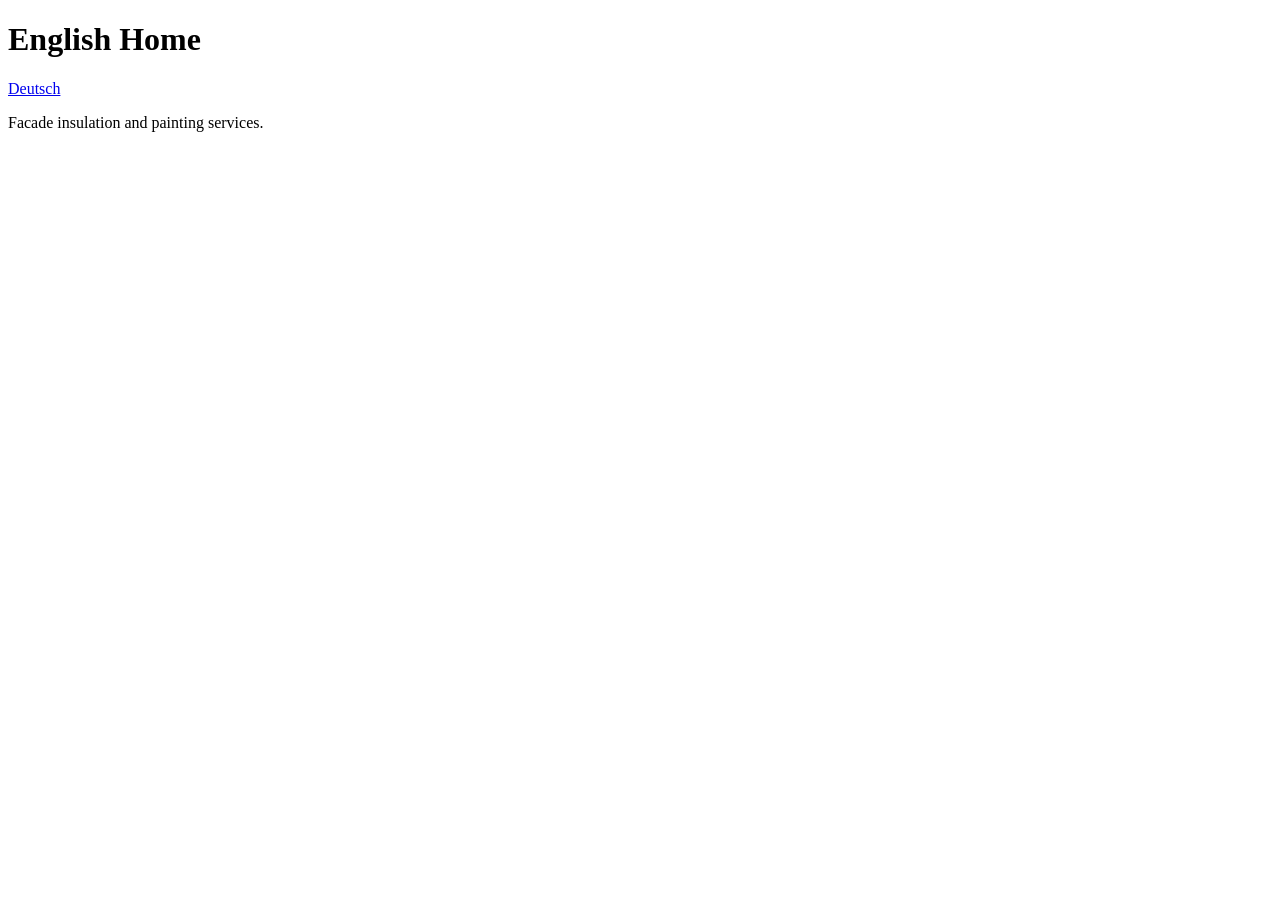
<file: tests/fixture/en/index.html>
<!doctype html>
<html lang="en-US">
<head><meta charset="utf-8"><title>English Home - Fixture</title>
<meta name="viewport" content="width=device-width">
<link rel="canonical" href="__ORIGIN__/en/">
<link rel="alternate" hreflang="de" href="__ORIGIN__/">
<link rel="alternate" hreflang="en" href="__ORIGIN__/en/">
</head>
<body>
<h1>English Home</h1>
<a href="__ORIGIN__/">Deutsch</a>
<main id="content"><p>Facade insulation and painting services.</p></main>
</body>
</html>
</file>
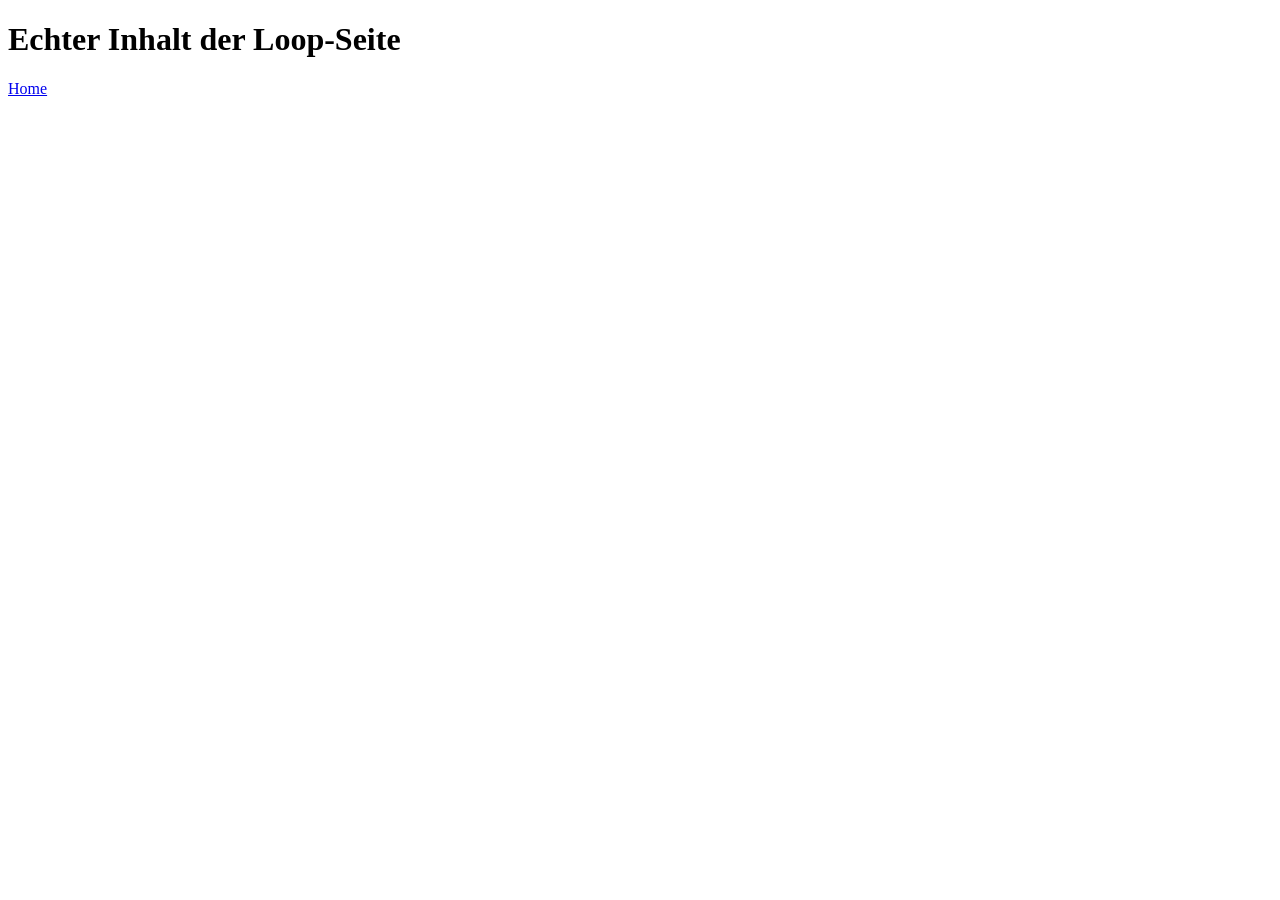
<file: tests/fixture/loop/index.html>
<!doctype html>
<html lang="de">
<head>
<meta charset="utf-8">
<meta name="viewport" content="width=device-width, initial-scale=1">
<title>Loop-Seite</title>
<meta name="description" content="Seite hinter einem Query-Self-Redirect">
<link rel="canonical" href="__ORIGIN__/loop/">
</head>
<body><h1>Echter Inhalt der Loop-Seite</h1><a href="/">Home</a></body>
</html>
</file>
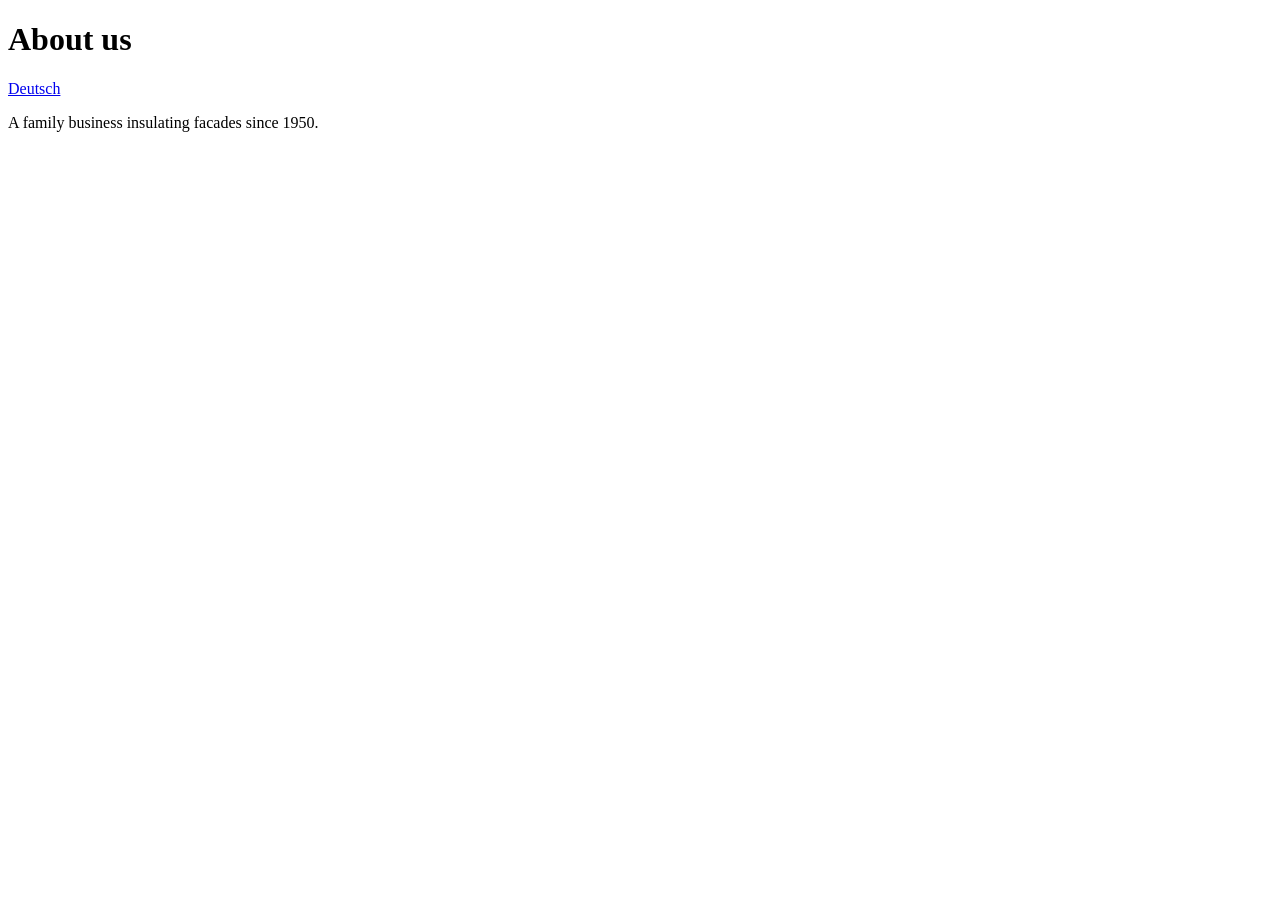
<file: tests/fixture/en/about/index.html>
<!doctype html>
<html lang="en-US">
<head><meta charset="utf-8"><title>About us - Fixture</title>
<meta name="viewport" content="width=device-width">
<link rel="canonical" href="__ORIGIN__/en/about/">
<link rel="alternate" hreflang="de" href="__ORIGIN__/ueber-uns/">
<link rel="alternate" hreflang="en" href="__ORIGIN__/en/about/">
</head>
<body>
<h1>About us</h1>
<a href="__ORIGIN__/ueber-uns/">Deutsch</a>
<main id="content"><p>A family business insulating facades since 1950.</p></main>
</body>
</html>
</file>
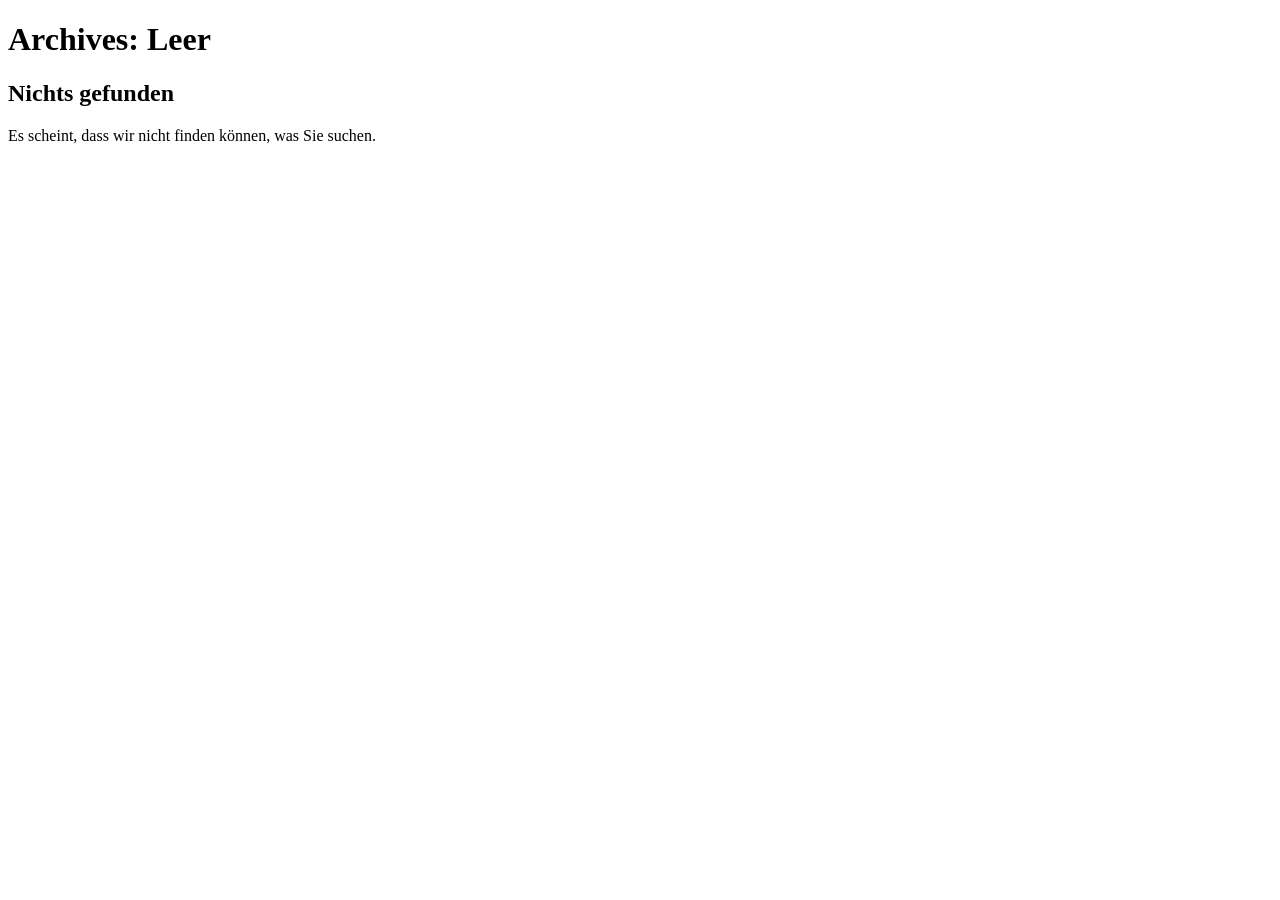
<file: tests/fixture/thema/leer/index.html>
<!doctype html>
<html lang="de">
<head><meta charset="utf-8"><title>Leer-Archiv - Fixture</title>
<meta name="robots" content="index, follow">
<link rel="canonical" href="__ORIGIN__/thema/leer/"></head>
<body class="archive tax-thema term-leer term-42 wp-embed-responsive">
<h1>Archives: Leer</h1>
<div id="content" role="main">
<article class="post no-results not-found" id="post-0">
<h1 class="entry-title">Nichts gefunden</h1>
<p>Es scheint, dass wir nicht finden k&ouml;nnen, was Sie suchen.</p>
</article>
</div>
</body>
</html>
</file>
